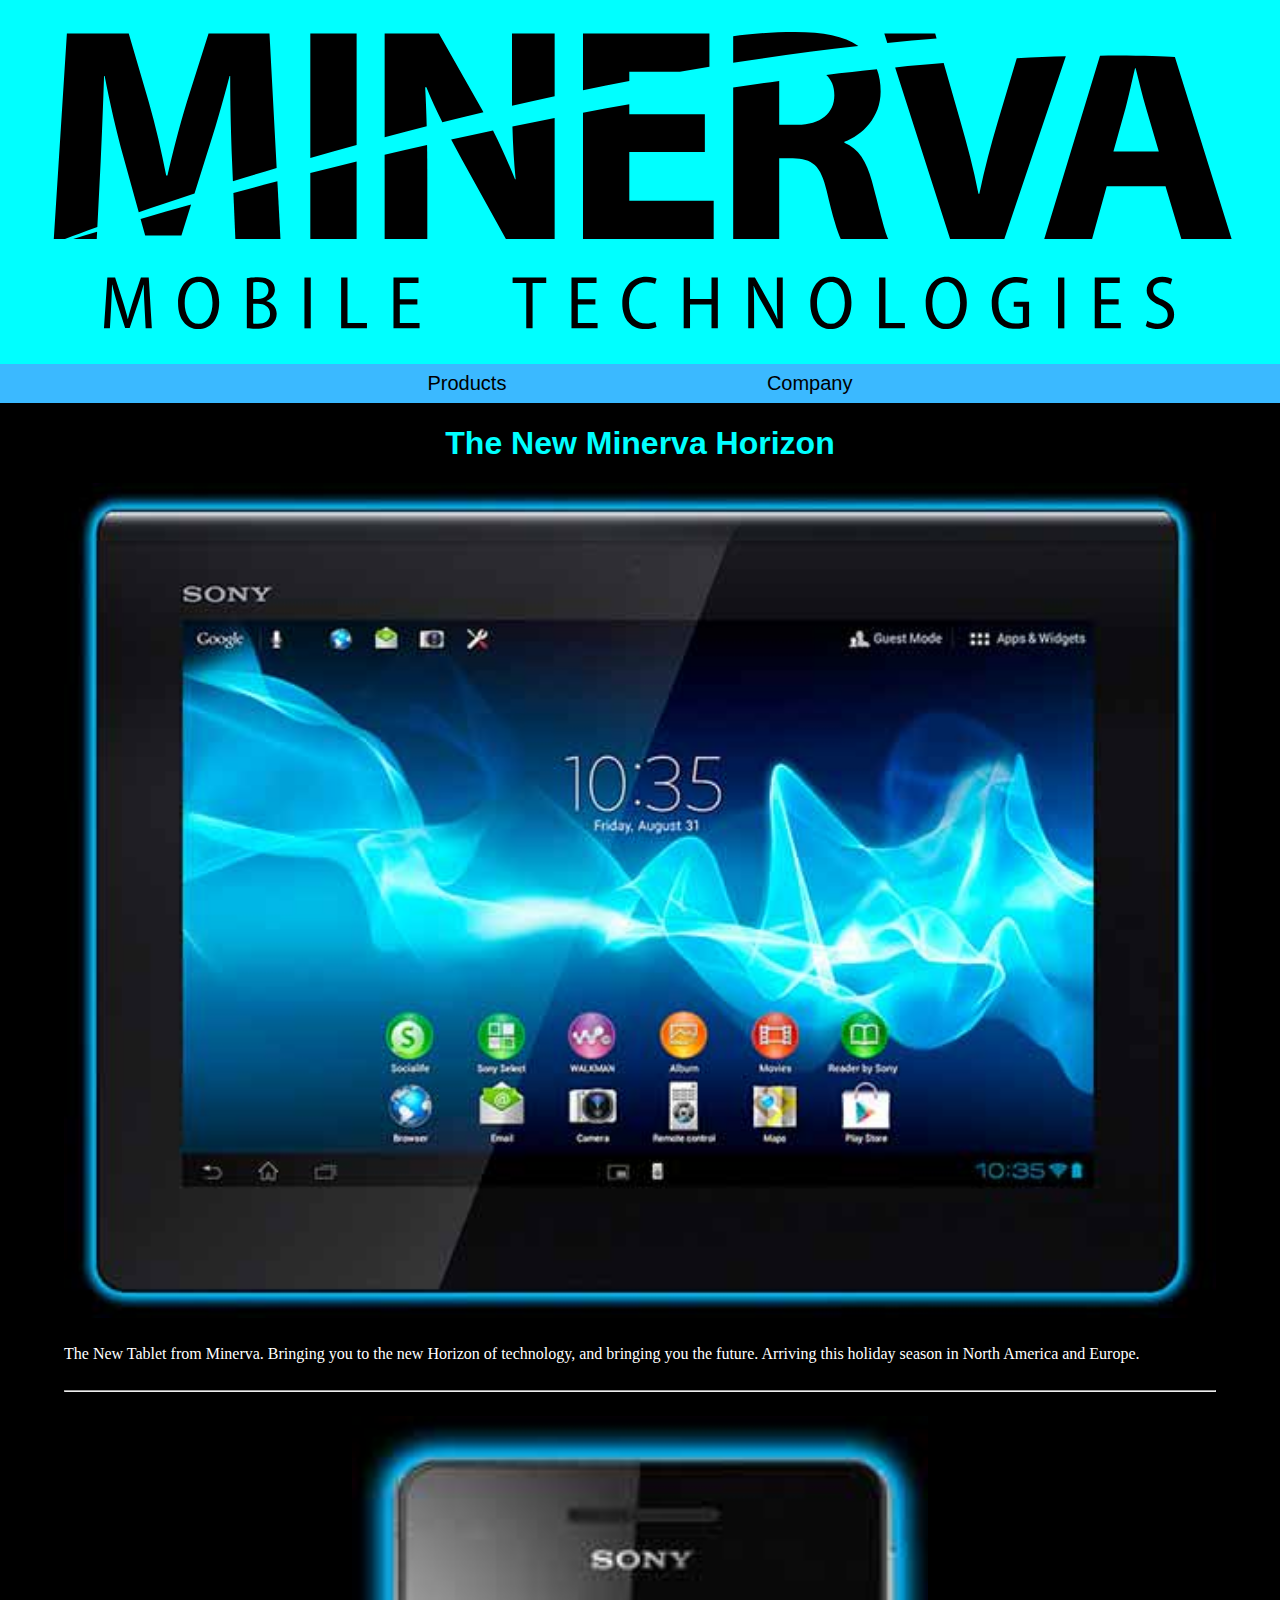
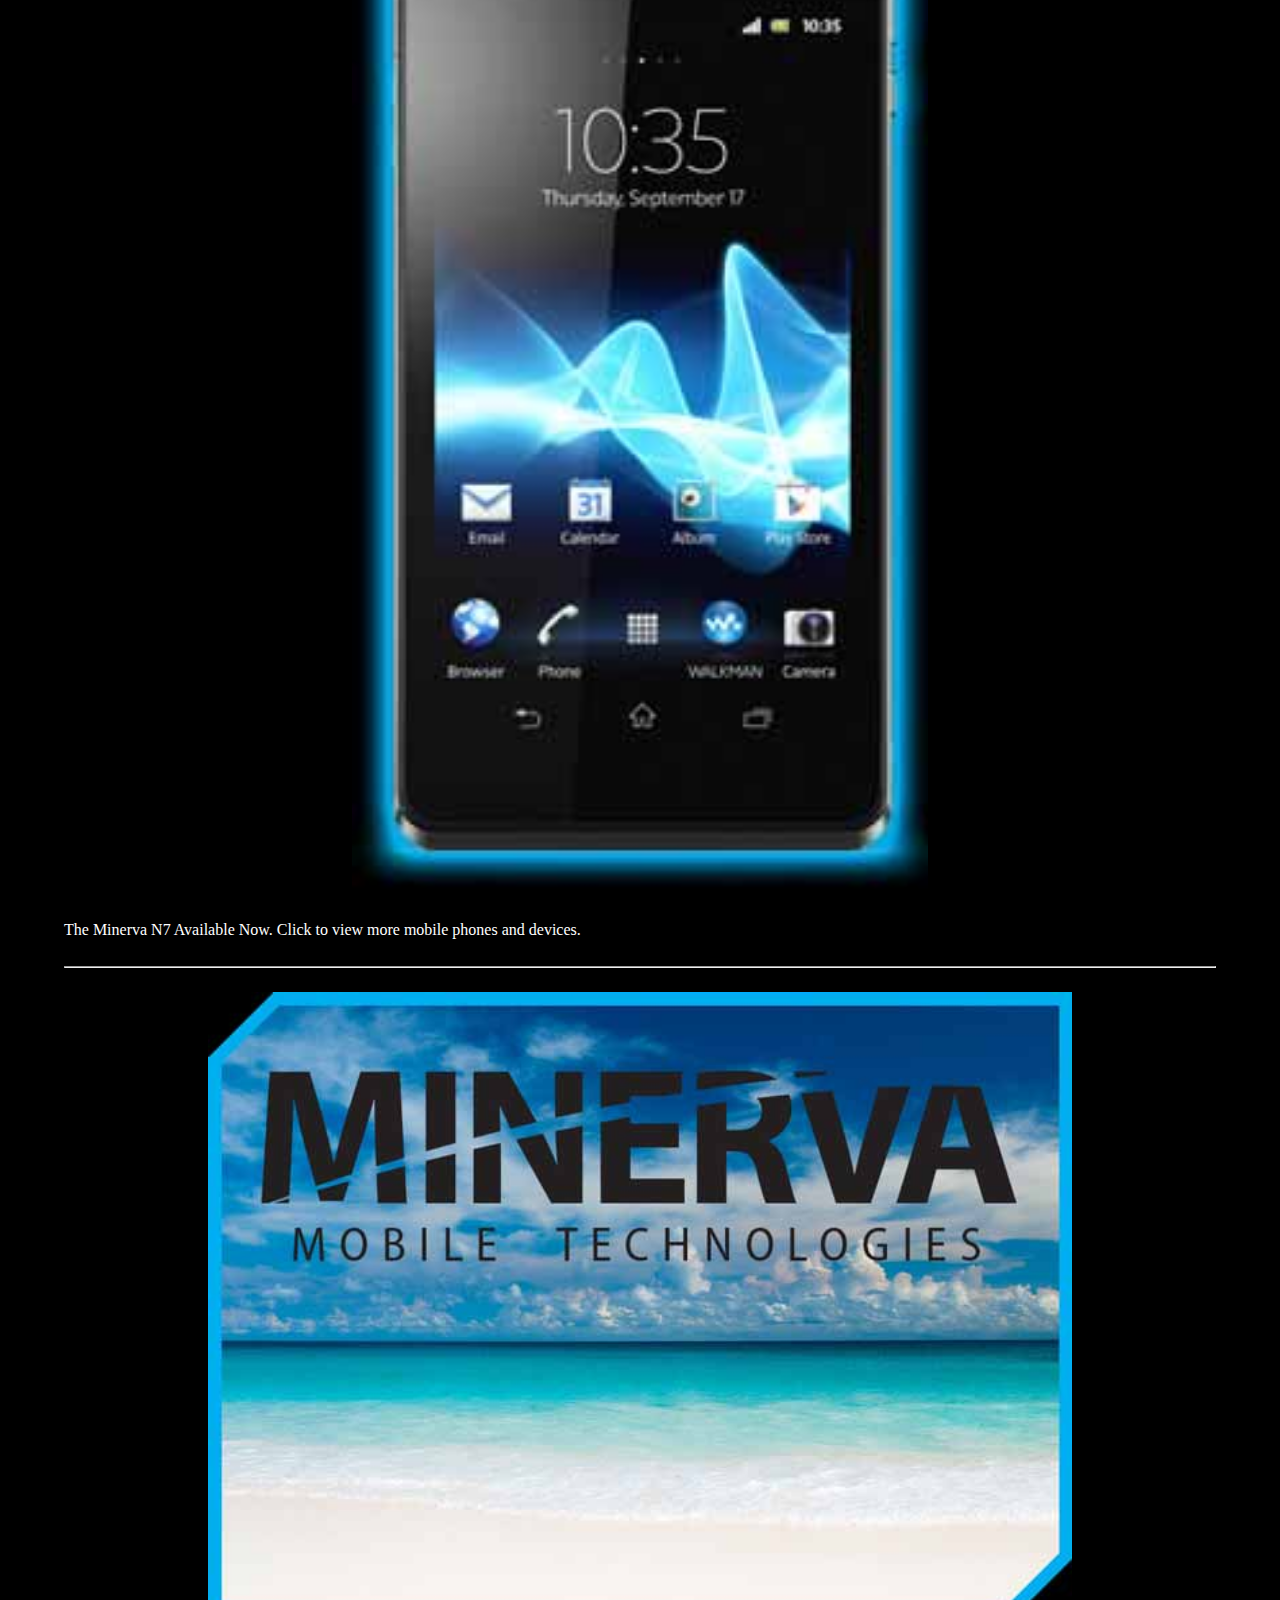
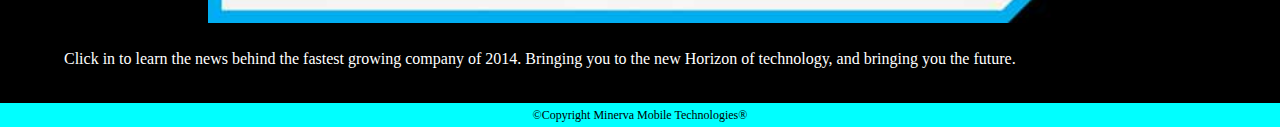
<file: index.html>
<!DOCTYPE html>
<html lang="en-ca">
<head>
	<meta charset="utf-8">
	<title>Minerva Mobile Technologies</title>
	<meta name="viewport" content="width=device-width,initial-scale=1">
    <link href="css/general.css" rel="stylesheet">
</head>

<body>

    <header class="masthead">
        <a href="index.html"><img src="images/minervalogo.svg" alt="Minverva Mobile" class="logo"></a>
        <nav class="nav-top">
            <ul>
                <li><a href="products.html">Products</a></li>
                <li><a href="company.html">Company</a></li>
            </ul>
        </nav>
    </header>
    
    <article>
        <h1>The New Minerva Horizon</h1>
        
        <img src="images/tablet.jpg" alt="Minerva Horizon Tablet" class="tablet">
        
        <p>The New Tablet from Minerva. Bringing you to the new Horizon of technology, and bringing you the future. Arriving this holiday season in North America and Europe.</p>
        
        <hr>
        
        <a href="products.html"><img src="images/phone.jpg" alt="Minerva N7" class="phone"></a>
        
        <p>The Minerva N7 Available Now. Click to view more mobile phones and devices.</p>
        
        <hr>
        
        <a href="company.html"><img src="images/horizon.jpg" alt="Bringing You the Horizon" class="horizon"></a>
        
        <p>Click in to learn the news behind the fastest growing company of 2014. Bringing you to the new Horizon of technology, and bringing you the future.</p>
    </article>
    
    <footer>
        <p>©Copyright Minerva Mobile Technologies®</p>
    </footer>
    
    </body>
</html>
</file>
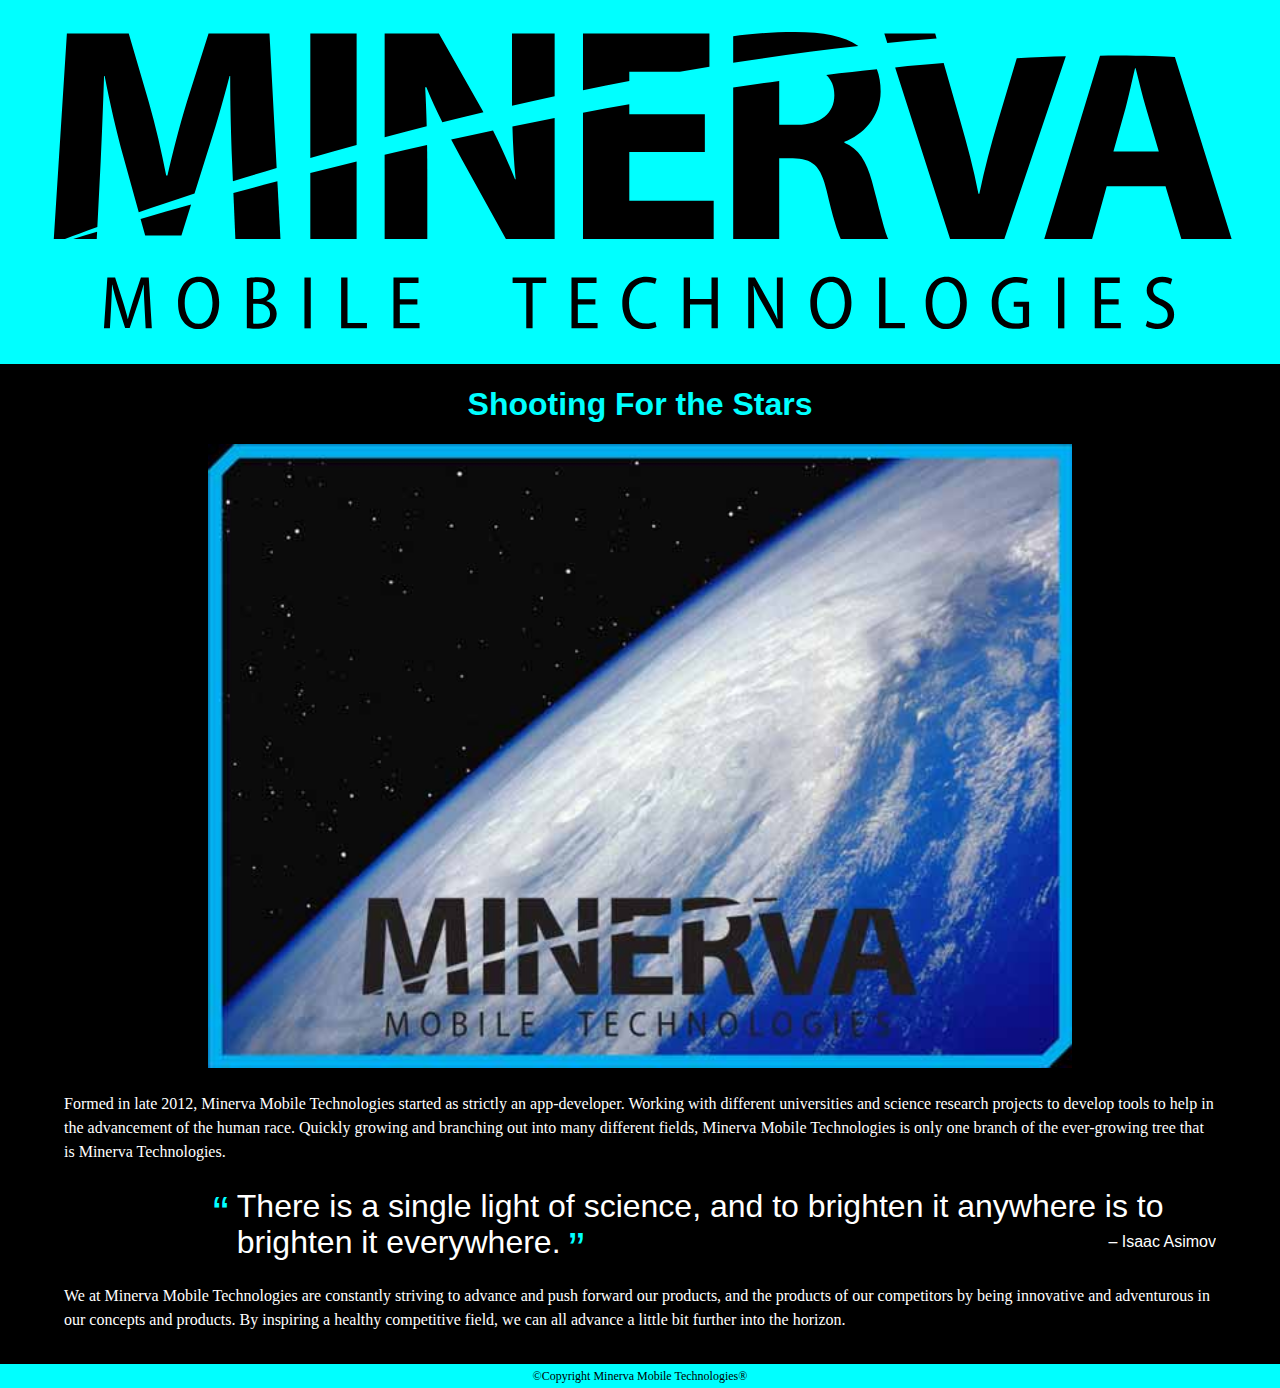
<file: company.html>
<!DOCTYPE html>
<html lang="en-ca">
<head>
	<meta charset="utf-8">
	<title>Minerva Mobile Technologies</title>
	<meta name="viewport" content="width=device-width,initial-scale=1">
    <link href="css/general.css" rel="stylesheet">
</head>

<body>

    <header class="masthead">
        <a href="index.html"><img src="images/minervalogo.svg" alt="Minverva Mobile" class="logo"></a>
    </header>
    
    <article>
        <h1>Shooting For the Stars</h1>
        
        <img src="images/planet.jpg" alt="Bringing You the Horizon" class="horizon">
        
        <p>Formed in late 2012, Minerva Mobile Technologies started as strictly an app-developer. Working with different universities and science research projects to develop tools to help in the advancement of the human race. Quickly growing and branching out into many different fields, Minerva Mobile Technologies is only one branch of the ever-growing tree that is Minerva Technologies.</p>
        
        <blockquote>
            <p>There is a single light of science, and to brighten it anywhere is to brighten it everywhere. <span>– Isaac Asimov</span></p>
        </blockquote>
        
        <p>We at Minerva Mobile Technologies are constantly striving to advance and push forward our products, and the products of our competitors by being innovative and adventurous in our concepts and products. By inspiring a healthy competitive field, we can all advance a little bit further into the horizon.</p>    
    </article>
    
    <footer>
        <p>©Copyright Minerva Mobile Technologies®</p>
    </footer>
    
    </body>
</html>
</file>
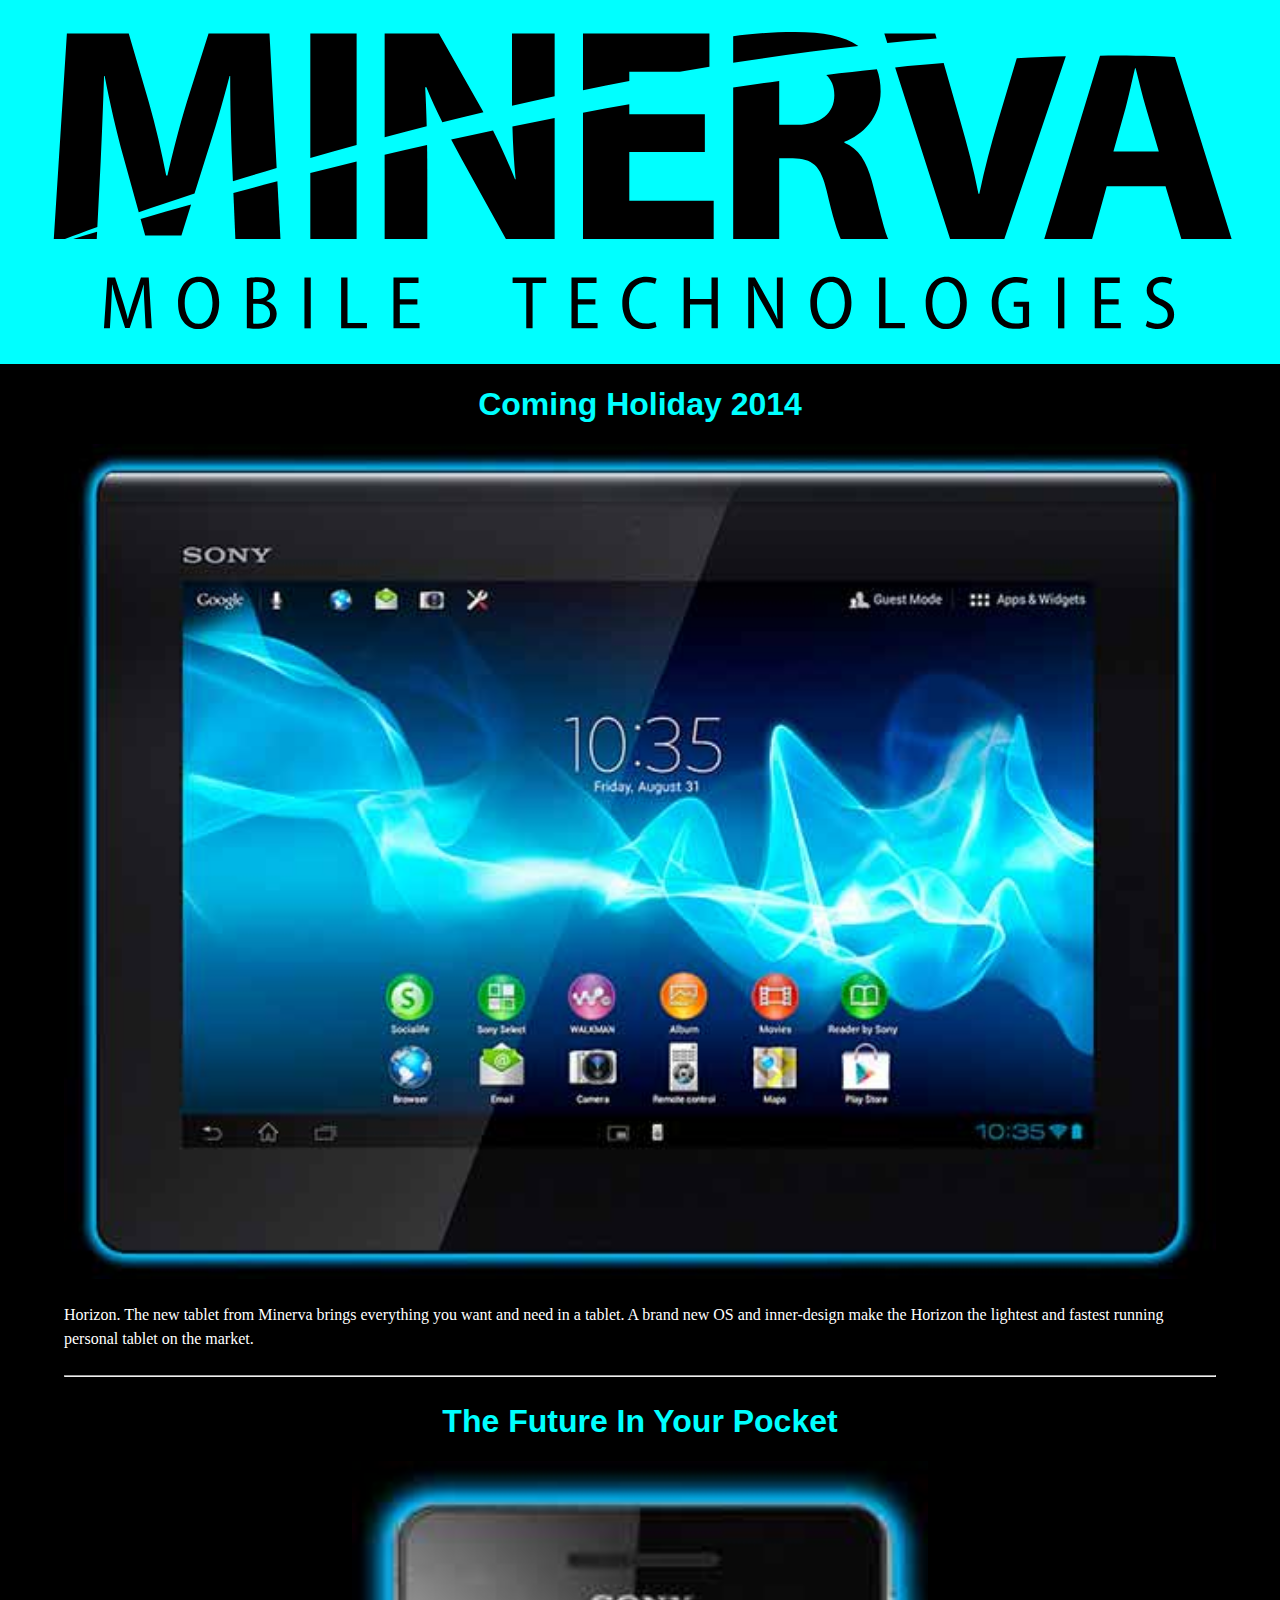
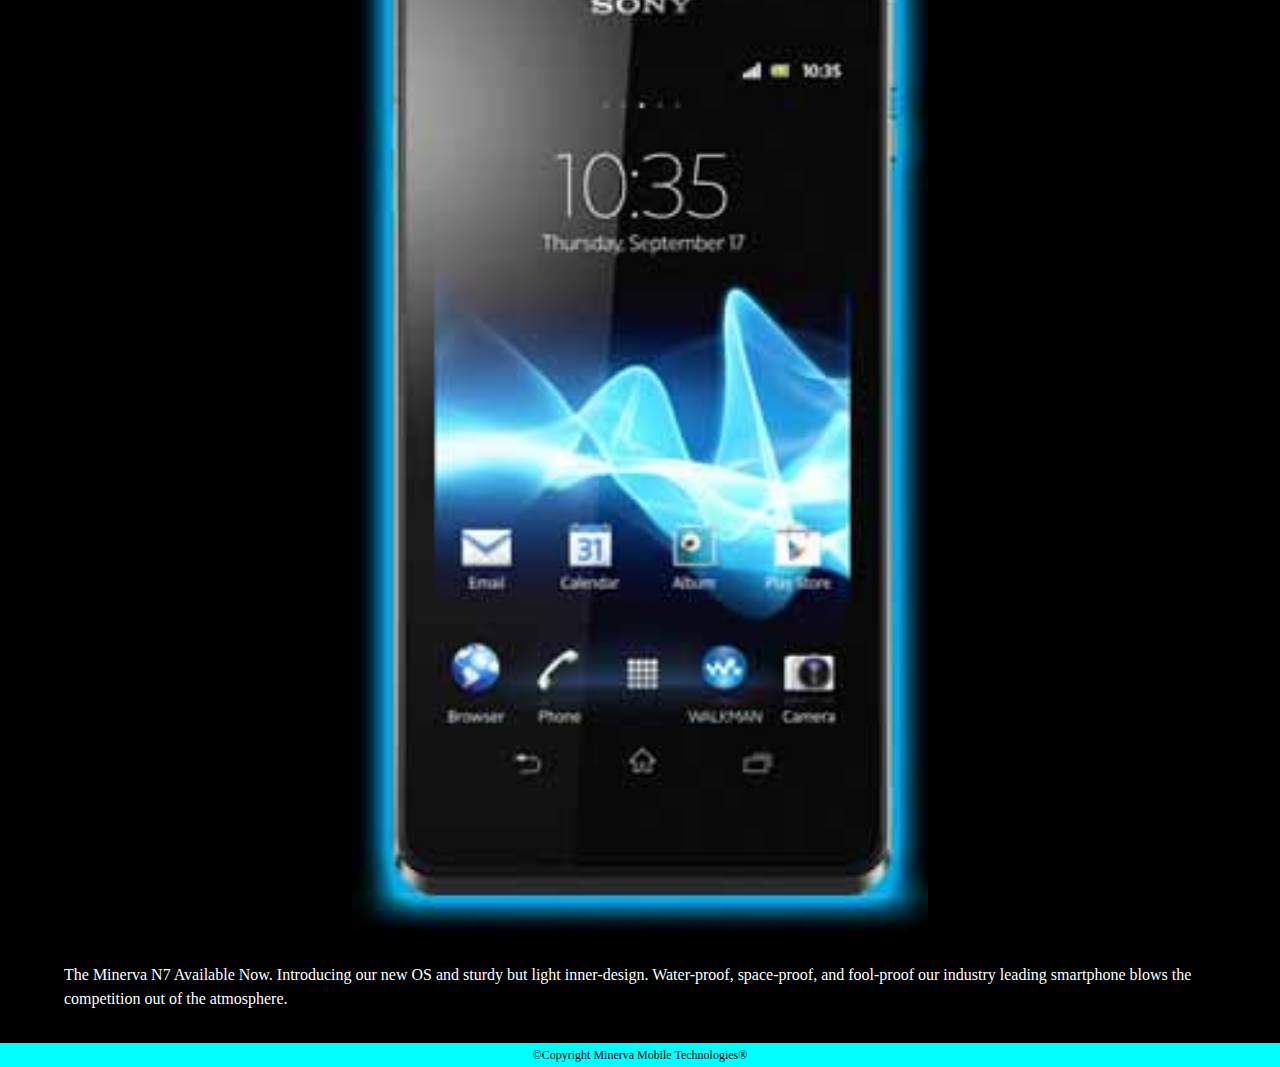
<file: products.html>
<!DOCTYPE html>
<html lang="en-ca">
<head>
	<meta charset="utf-8">
	<title>Minerva Mobile Technologies</title>
	<meta name="viewport" content="width=device-width,initial-scale=1">
    <link href="css/general.css" rel="stylesheet">
</head>

<body>

    <header class="masthead">
        <a href="index.html"><img src="images/minervalogo.svg" alt="Minverva Mobile" class="logo"></a>
    </header>
    
    <article>
        <h1>Coming Holiday 2014</h1>
        
        <img src="images/tablet.jpg" alt="Minerva Horizon Tablet" class="tablet">
        
        <p>Horizon. The new tablet from Minerva brings everything you want and need in a tablet. A brand new OS and inner-design make the Horizon the lightest and fastest running personal tablet on the market.</p>
        
        <hr>
        
        <h2 class="futuretag">The Future In Your Pocket</h2>
        
        <a href="products.html"><img src="images/phone.jpg" alt="Minerva N7" class="phone"></a>
        
        <p>The Minerva N7 Available Now. Introducing our new OS and sturdy but light inner-design. Water-proof, space-proof, and fool-proof our industry leading smartphone blows the competition out of the atmosphere.</p>
    </article>
    
    <footer>
        <p>©Copyright Minerva Mobile Technologies®</p>
    </footer>
    
    </body>
</html>
</file>
<file: css/general.css>
@charset "utf-8";

@-moz-viewport { width: device-width; scale: 1; }
@-ms-viewport { width: device-width; scale: 1; }
@-o-viewport { width: device-width; scale: 1; }
@-webkit-viewport { width: device-width; scale: 1; }
@viewport { width: device-width; scale: 1; }

* {
	-moz-box-sizing: border-box;
	-webkit-box-sizing: border-box;
	box-sizing: border-box;
}

html {
	-moz-text-size-adjust: 100%;
	-ms-text-size-adjust: 100%;
	-webkit-text-size-adjust: 100%;
    
    font-size: 100%;
    
    font-family: Myriad Pro, Candara, sans-serif;
    
    background-color: black;
}

img {
	width: 100%;
    display: block;
}

body {
    margin: 0;
    padding: 0;
    color: white;
}

.masthead {
    background-color: #00FFFF;
    overflow: hidden;
}

.logo {
    align-content: center;
    height: auto;
    width: auto;
    margin: .25rem auto;
}

.nav-top {
    clear: both;
}

.nav-top ul {
    margin: 0;
    padding: 0;
    background-color: #3BB9FF;
    text-align: center;
}

.nav-top li {
    margin: 0;
    padding: 0;
    display: inline;
}

.nav-top a,
.nav-top a:link,
.nav-top a:visited {
    display: inline-block;
    margin: 0;
    padding: .5rem 10%;
    color: black;
    font-size: 1.25rem;
    text-decoration: none;
}

.selected {
    background-color: #00FFFF;
}

article {
    margin: 0;
    padding: 0 5%;
    overflow: hidden;
}

h1 {
    text-align: center;
    margin: 1.25rem 0;
    font-size: 2rem;
    line-height: 2.5rem;
    color: #00FFFF;
}

.futuretag {
    text-align: center;
    margin: 1.25rem 0;
    font-size: 2rem;
    line-height: 2.5rem;
    color: #00FFFF;
}

.tablet {
    align-content: center;
    margin: 0 auto 1.5rem;
    width: 100%;
}

p {
    line-height: 1.5rem;
    margin: 0 0 1.5rem;
    font-family: Minion Pro, serif;
    color: white;
}

hr {
    color: #00FFFF;
    margin: 0 auto 1.5rem;
    padding: 0 5%;
}

.phone {
    align-content: center;
    margin: 0 auto 1.5rem;
    width: 50%;
}

.horizon {
    align-content: center;
    margin: 0 auto 1.5rem;
    width: 75%;
}

blockquote {
    margin: 0;
    padding: 0 0 0 15%;
    overflow: hidden;
}

blockquote p {
    font-size: 2rem;
    line-height: 2.25rem;
    font-family: Myriad Pro, sans-serif;
}

blockquote span {
    font-size: 1rem;
    float: right;
    margin: 0;
}

blockquote p:before {
    content: "“";
    font-size: 3rem;
    color: #00FFFF;
    float: left;
    margin: .5rem 0 0 -1.5rem;
}

blockquote p:after {
    content: "”";
    font-size: 3rem;
    position: absolute;
    color: #00FFFF;
    margin: .5rem 0 0 .5rem;
}

footer {
    background-color: #00FFFF;
}

footer p {
    text-align: center;
    color: black;
    margin: .5rem 5% -0.5rem;
    font-size: .75rem;
    line-height: 1.5rem;
}
</file>
